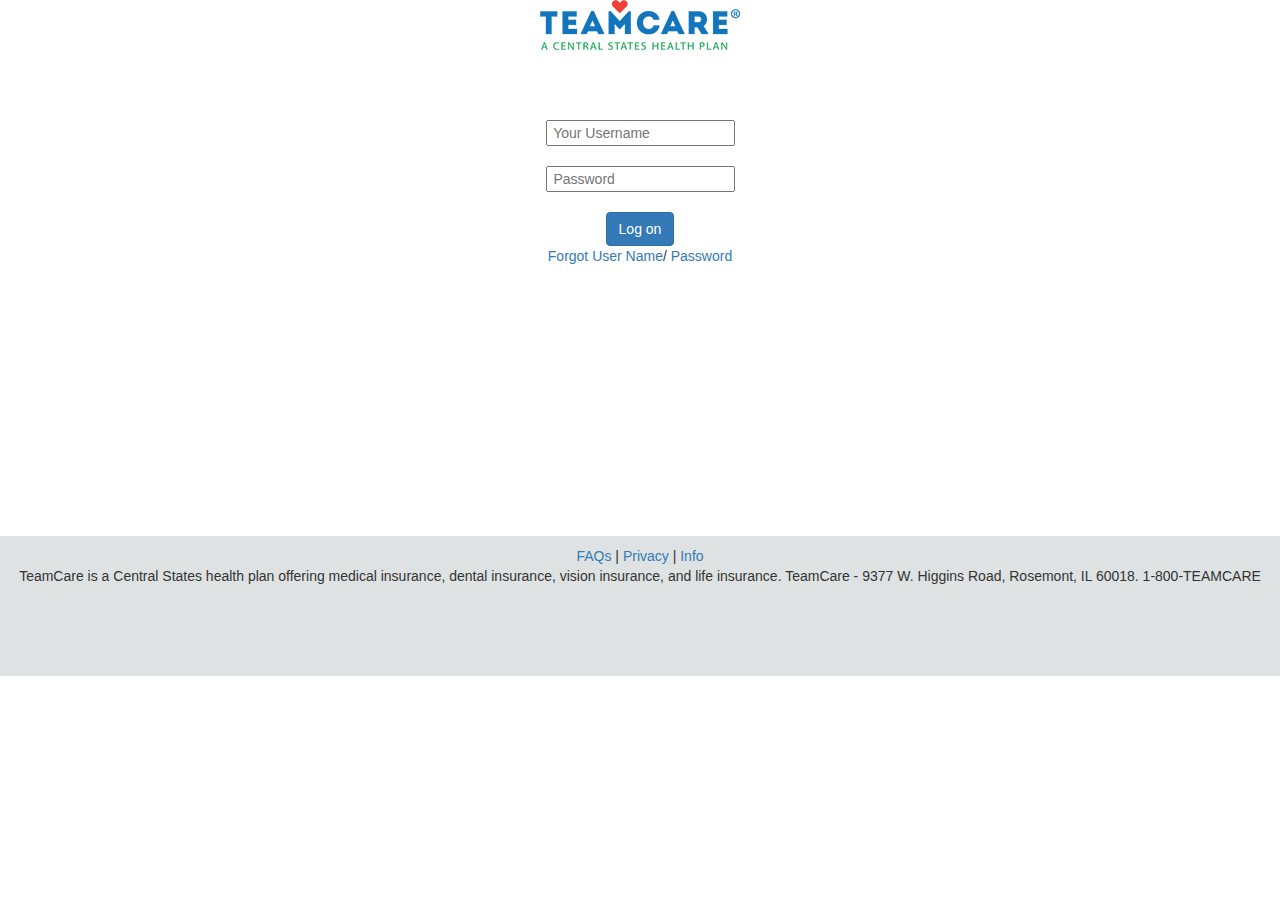
<file: Login/index.html>
<!DOCTYPE html>
<html>
<head>
	<title> Login </title>
	<link type="text/css" rel="stylesheet" href="log.stylesheet.css"/>
	<link rel="stylesheet" href="http://maxcdn.bootstrapcdn.com/bootstrap/3.3.5/css/bootstrap.min.css">
	<meta name="viewport" content="width=device-width, initial-scale=1">
	<script src="http://maxcdn.bootstrapcdn.com/bootstrap/3.3.5/js/bootstrap.min.js"></script>
</head>
<body id="lgn">
	<center>
	<img src="teamcare logo.png" width="200" alt="My TeamCare"> </img>
	</center>
<br/>
<div id="plc">
	<center>
	<input type="text" id="username" placeholder=" Your Username"><br>
	<br>
	<input type="password" id="password" placeholder=" Password"><br>
	<br>
	</center>
</div>
<div>
    <center>
	<input type="button" class="btn btn-primary btn-small" value="Log on" onclick="clicked()"><br>
	<a href="https://myteamcare.org/retrieve_username.aspx">Forgot User Name</a>/
	<a href="https://myteamcare.org/reset_password.aspx">Password</a><br>
	</center>
	<script type="text/javascript" src="log.js"> </script>
	<br>
</div>
<center>
	<div id="wraper">
<div id="footer">
	<a href="https://myteamcare.org/faqs.aspx"> FAQs </a> | <a href="https://myteamcare.org/search.aspx?q=privacy"> Privacy </a> | <a href="https://myteamcare.org/search.aspx?q=info"> Info </a>
	<p>TeamCare is a Central States health plan offering medical insurance, dental insurance, vision insurance, and life insurance.
	TeamCare - 9377 W. Higgins Road, Rosemont, IL 60018. 1-800-TEAMCARE</p>
</center>
</div>
</div>
</body>
</html>
</file>
<file: Login/log.stylesheet.css>
html{
	height:100%;
	margin:0;
	padding:0;
}
body{
	height:100%;
	padding:0;
	margin-top:50px;
}wrapper{
	min-height:100%;
	position:relative;
}
#plc{
	margin-top:50px;
}

#box{
	margin-top:40px;
	margin-right:50px;
	margin-bottom:10px;
	margin-left:5px;
}#profile{
	border:15px;
}
#footer{
	height:140px;
	width:100%;
	background-color:#DEE2E3;
	left:5px;
	bottom:0px;
	clear:both;
	margin-top:250px;
	padding-top:10px;
			
			}
	
}
</file>
